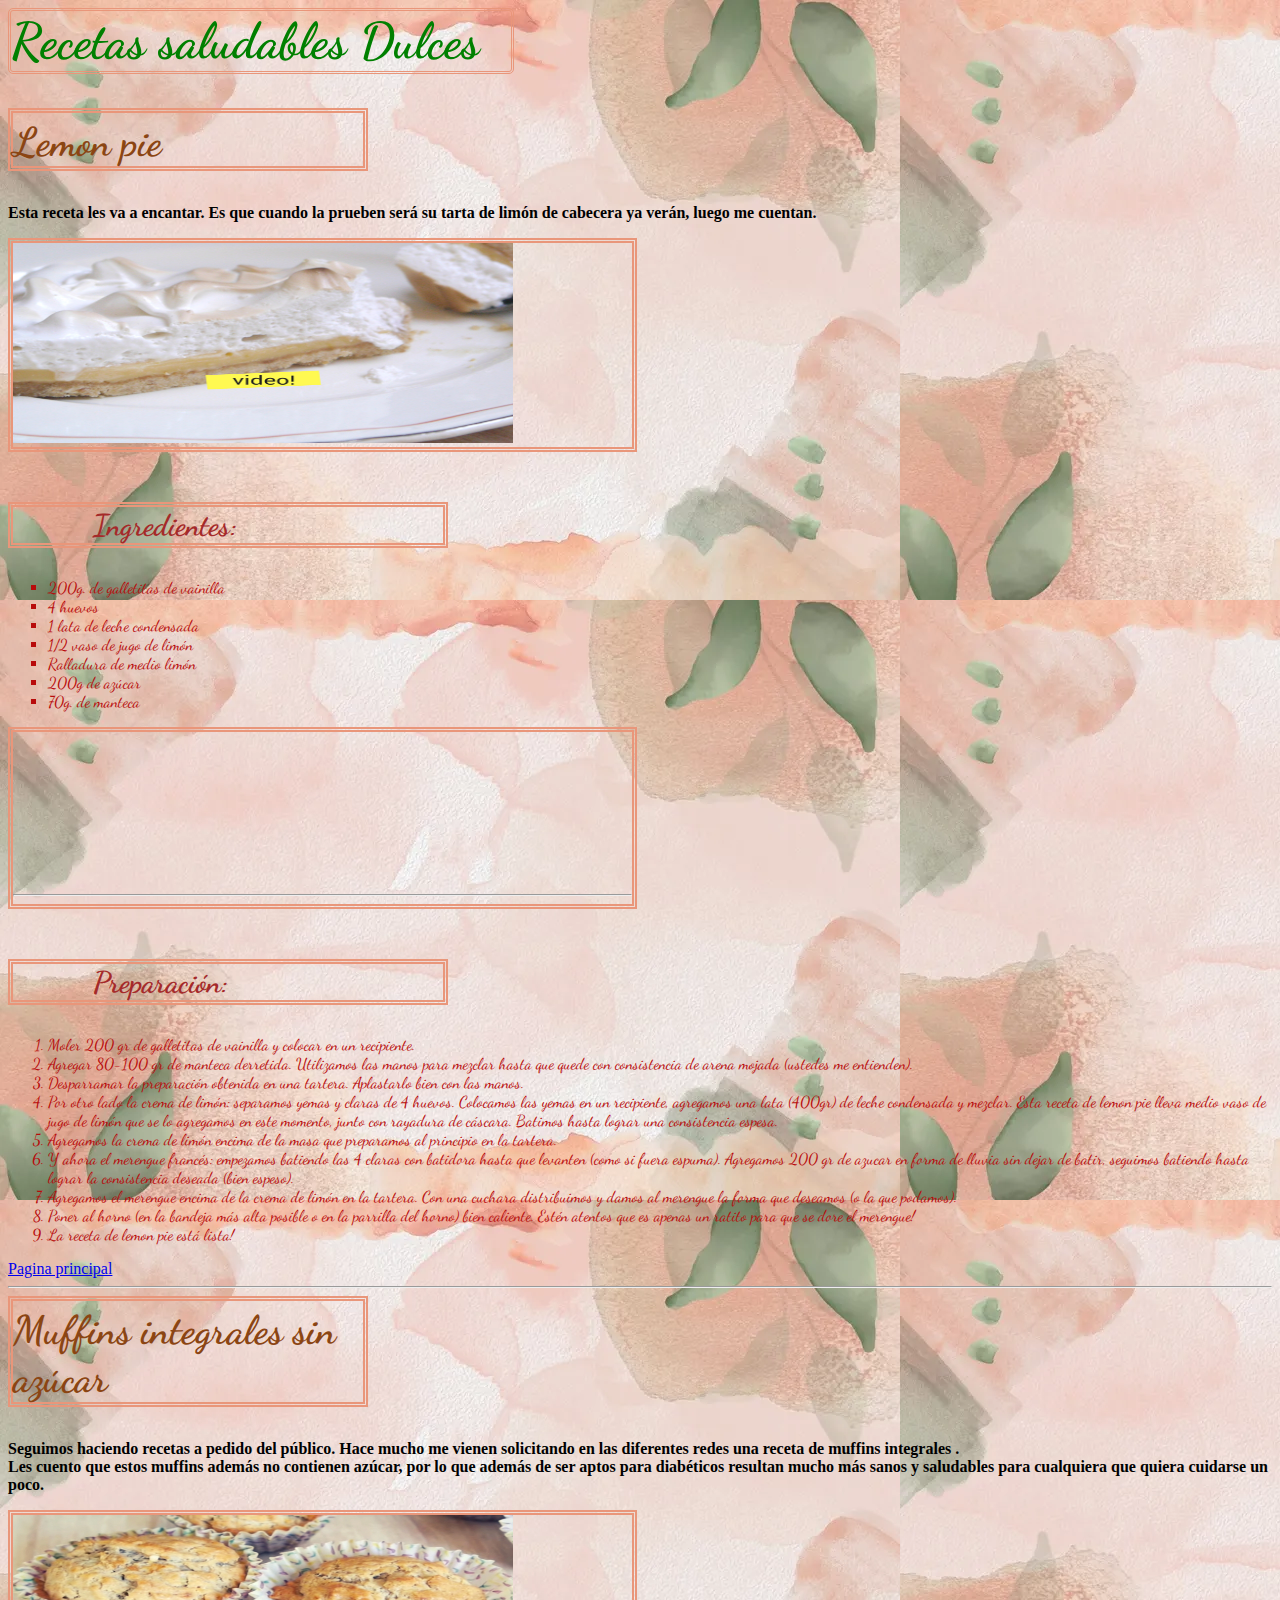
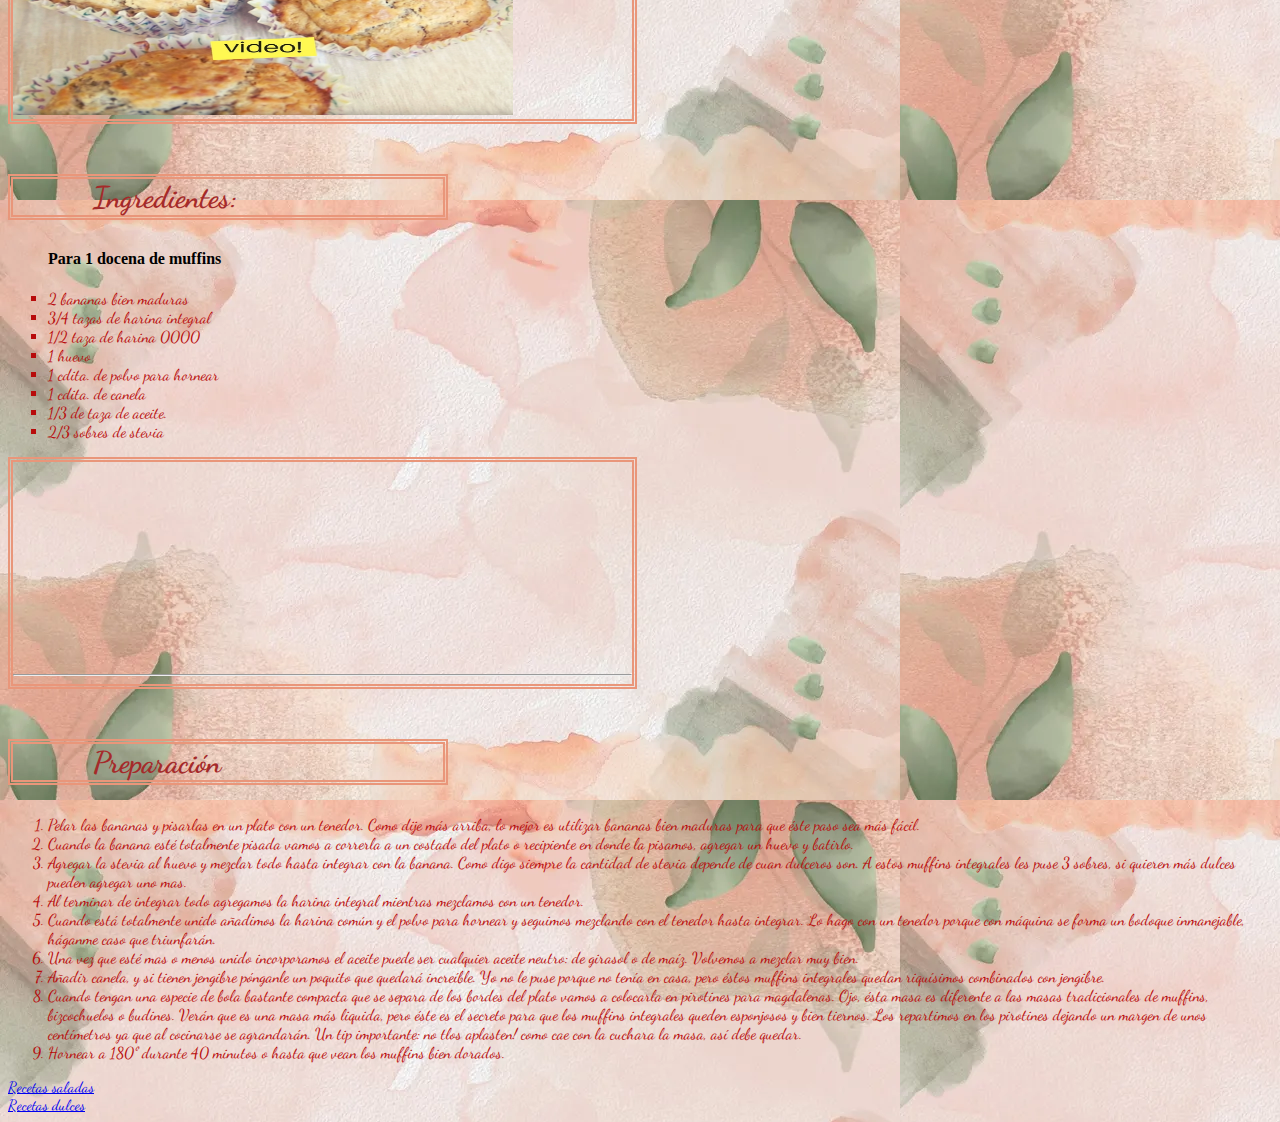
<file: Tarea 3/public/views/recetas dulces.html>
<!DOCTYPE html>
<html lang="en">
<head>
    <meta charset="UTF-8">
    <meta name="viewport" content="width=device-width, initial-scale=1.0">
    <link rel="stylesheet" href="../style.css">
    <title>Document</title>
</head>
<body>
    <h1>Recetas saludables Dulces</h1>
    <h2>Lemon pie </h2>
    <div class="colorverde">
    <p> <b>Esta receta les va a encantar. Es que cuando la prueben será su tarta de limón de cabecera ya verán, luego me cuentan.</b> </p>
</div> 
<div class="img">
    <img src="../img/lemon-pie-portada-web.jpg" width="500" height="200" alt="Imagen lemon pie">
</div>
    <h3>Ingredientes:</h3>
   <ul type="square">
    <li>200g. de galletitas de vainilla</li>
    <li>4 huevos</li>
    <li>1 lata de leche condensada</li>
    <li>1/2 vaso de jugo de limón</li>
    <li>Ralladura de medio limón</li>
    <li>200g de azúcar</li>
    <li>70g. de manteca</li>

   </ul>
   <div class="img">
    <iframe width="500" height="200%" src="https://www.youtube.com/embed/9yuxHcfTczw" title="Cómo hacer lemon pie FÁCIL Y RÁPIDO (receta de postre rápido!!!)" frameborder="0" allow="accelerometer; autoplay; clipboard-write; encrypted-media; gyroscope; picture-in-picture; web-share" referrerpolicy="strict-origin-when-cross-origin" allowfullscreen></iframe>
   <hr>
</div>
   <h3>Preparación:</h3>
    <ol type="1">
   <li>Moler 200 gr de galletitas de vainilla y colocar en un recipiente.</li>
   <li>Agregar 80-100 gr de manteca derretida. Utilizamos las manos para mezclar hasta que quede con consistencia de arena mojada (ustedes me entienden).</li>
   <li>Desparramar la preparación obtenida en una tartera. Aplastarlo bien con las manos.</li>
   <li>Por otro lado la crema de limón: separamos yemas y claras de 4 huevos. Colocamos las yemas en un recipiente, agregamos una lata (400gr) de leche condensada y mezclar. Esta receta de lemon pie lleva medio vaso de jugo de limón que se lo agregamos en este momento, junto con rayadura de cáscara. Batimos hasta lograr una consistencia espesa.</li>
   <li>Agregamos la crema de limón encima de la masa que preparamos al principio en la tartera.</li>
   <li>Y ahora el merengue francés: empezamos batiendo las 4 claras con batidora hasta que levanten (como si fuera espuma). Agregamos 200 gr de azucar en forma de lluvia sin dejar de batir, seguimos batiendo hasta lograr la consistencia deseada (bien espeso).</li>
   <li>Agregamos el merengue encima de la crema de limón en la tartera. Con una cuchara distribuimos y damos al merengue la forma que deseamos (o la que podamos).</li>
   <li>Poner al horno (en la bandeja más alta posible o en la parrilla del horno) bien caliente. Estén atentos que es apenas un ratito para que se dore el merengue!</li>
   <li>La receta de lemon pie está lista!</li>

</ol>
   <a href="../../index.html">Pagina principal</a>
   <hr>
   <h2> Muffins integrales sin azúcar</h2>
 <div class="colorverde">
   <p> <b>Seguimos haciendo recetas a pedido del público. Hace mucho me vienen solicitando en las diferentes redes una receta de muffins integrales .<br> Les cuento que estos muffins además no contienen azúcar, por lo que además de ser aptos para diabéticos resultan mucho más sanos y saludables para cualquiera que quiera cuidarse un poco. </b> </p>
</div>
<div class="img">
   <img src="../img/muffins-integrales.jpg" width="500xp" height="200" alt=" imagen muffins">
</div>
   <h3>Ingredientes:</h3>
     <ul type="square">
    <h4> Para 1 docena de muffins</h4> 
       <li>2 bananas bien maduras</li> 
        <li>3/4 tazas de harina integral</li>
        <li>1/2 taza de harina 0000</li>
        <li>1 huevo</li>
        <li> 1 cdita. de polvo para hornear</li>
        <li>1 cdita. de canela</li>
        <li>1/3 de taza de aceite.</li>
        <li>2/3 sobres de stevia</li>
    </ul>
      <div class="img">
    <iframe width="500" height="200" src="https://www.youtube.com/embed/TelEe8W5U6M" title="MUFFINS INTEGRALES SIN AZÚCAR ¡ESPONJOSOS! (magdalenas integrales)" frameborder="0" allow="accelerometer; autoplay; clipboard-write; encrypted-media; gyroscope; picture-in-picture; web-share" referrerpolicy="strict-origin-when-cross-origin" allowfullscreen></iframe>
    <hr>
</div>
    <h3>Preparación </h3>
    <ol type="1">
        <li>Pelar las bananas y pisarlas en un plato con un tenedor. Como dije más arriba, lo mejor es utilizar bananas bien maduras para que éste paso sea más fácil.</li>
        <li>Cuando la banana esté totalmente pisada vamos a correrla a un costado del plato o recipiente en donde la pisamos, agregar un huevo y batirlo.</li>
        <li>Agregar la stevia al huevo y mezclar todo hasta integrar con la banana. Como digo siempre la cantidad de stevia depende de cuan dulceros son. A estos muffins integrales les puse 3 sobres, si quieren más dulces pueden agregar uno mas.</li>
        <li>Al terminar de integrar todo agregamos la harina integral mientras mezclamos con un tenedor.</li>
        <li>Cuando está totalmente unido añadimos la harina común y el polvo para hornear y seguimos mezclando con el tenedor hasta integrar. Lo hago con un tenedor porque con máquina se forma un bodoque inmanejable, háganme caso que triunfarán.</li>
        <li>Una vez que esté mas o menos unido incorporamos el aceite puede ser cualquier aceite neutro: de girasol o de maíz. Volvemos a mezclar muy bien.</li>
        <li>Añadir canela, y si tienen jengibre pónganle un poquito que quedará increíble. Yo no le puse porque no tenía en casa, pero éstos muffins integrales quedan riquísimos combinados con jengibre.</li>
        <li>Cuando tengan una especie de bola bastante compacta que se separa de los bordes del plato vamos a colocarla en pirotines para magdalenas. Ojo, ésta masa es diferente a las masas tradicionales de muffins, bizcochuelos o budines. Verán que es una masa más liquida, pero éste es el secreto para que los muffins integrales queden esponjosos y bien tiernos. Los repartimos en los pirotines dejando un margen de unos centímetros ya que al cocinarse se agrandarán. Un tip importante: no tlos aplasten! como cae con la cuchara la masa, así debe quedar.</li>
        <li>Hornear a 180º durante 40 minutos o hasta que vean los muffins bien dorados.</li>
    </ol>
   <div class="colorcyan">
<a href="../views/Recetas saladas.html">Recetas saladas </a><br>

   <a href="public/views/Recetas dulces.html">Recetas dulces </a><br>
</div>
</body>
</html>
</file>
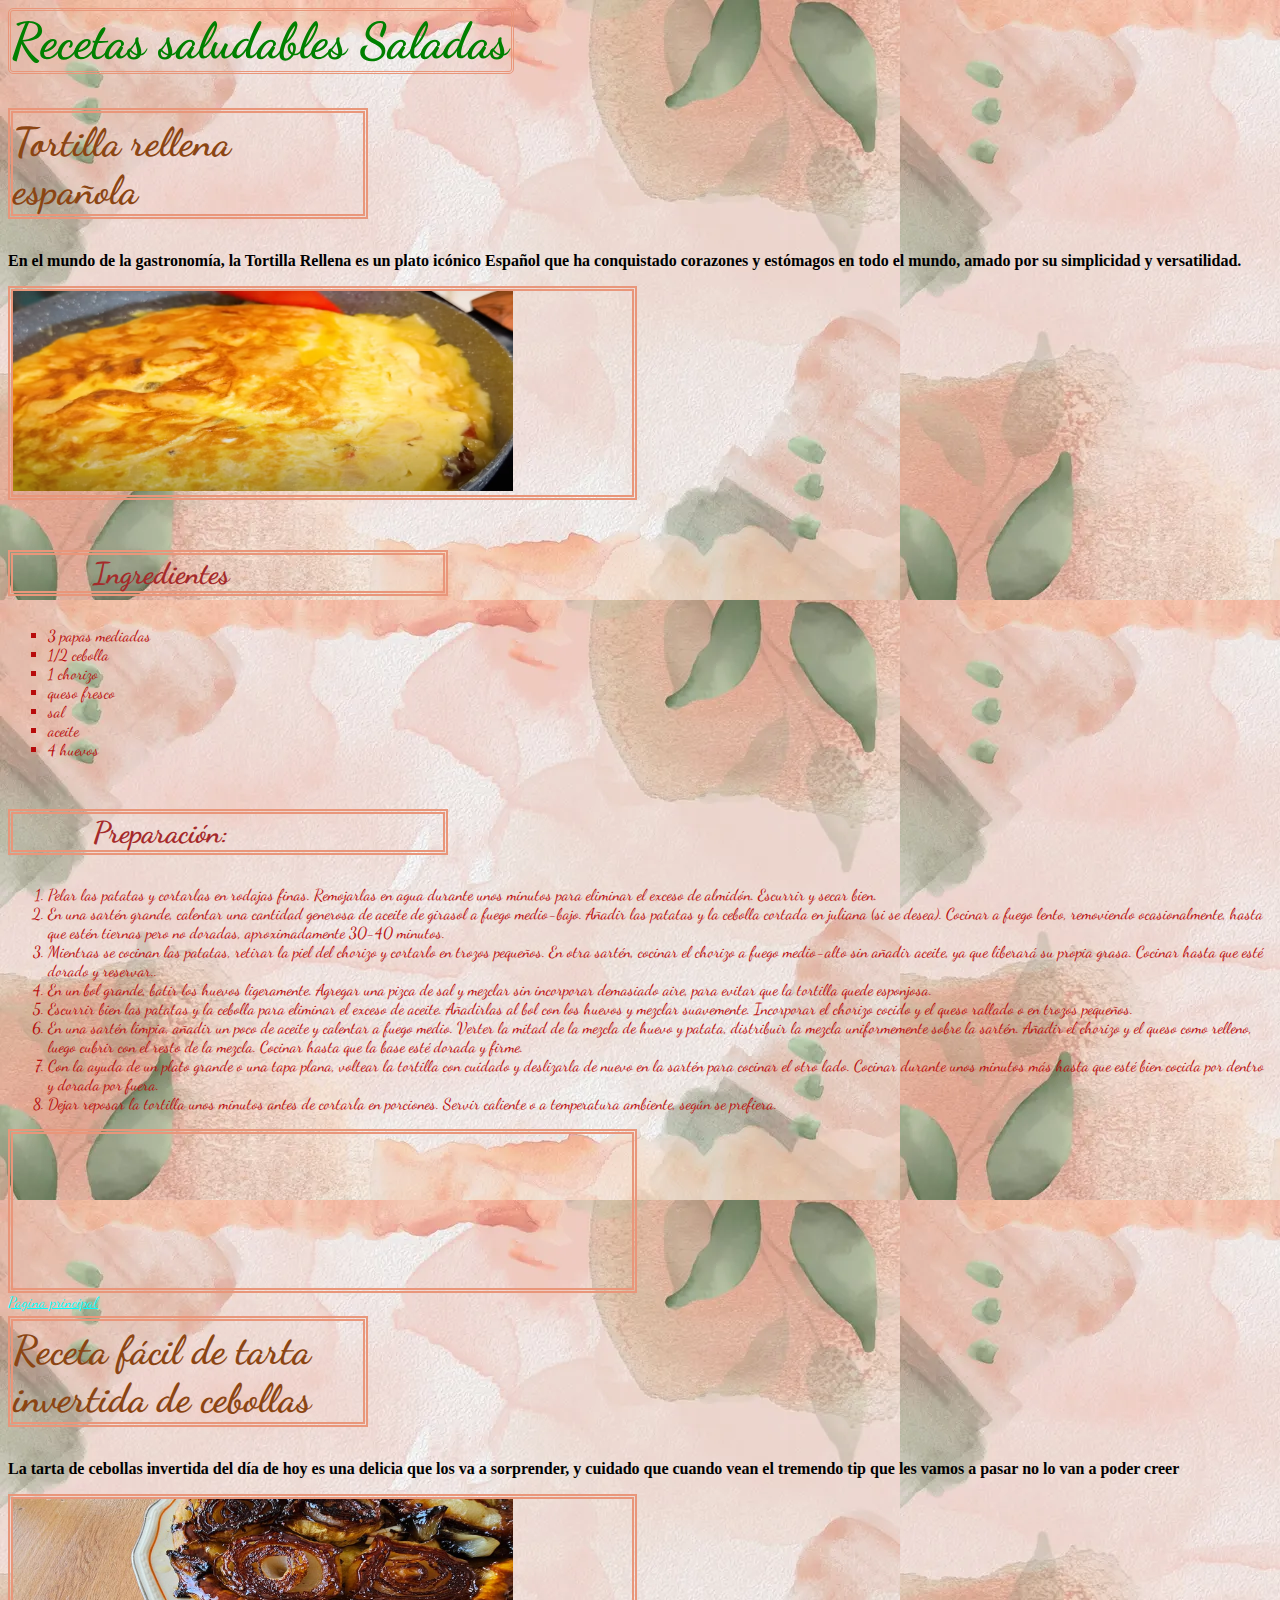
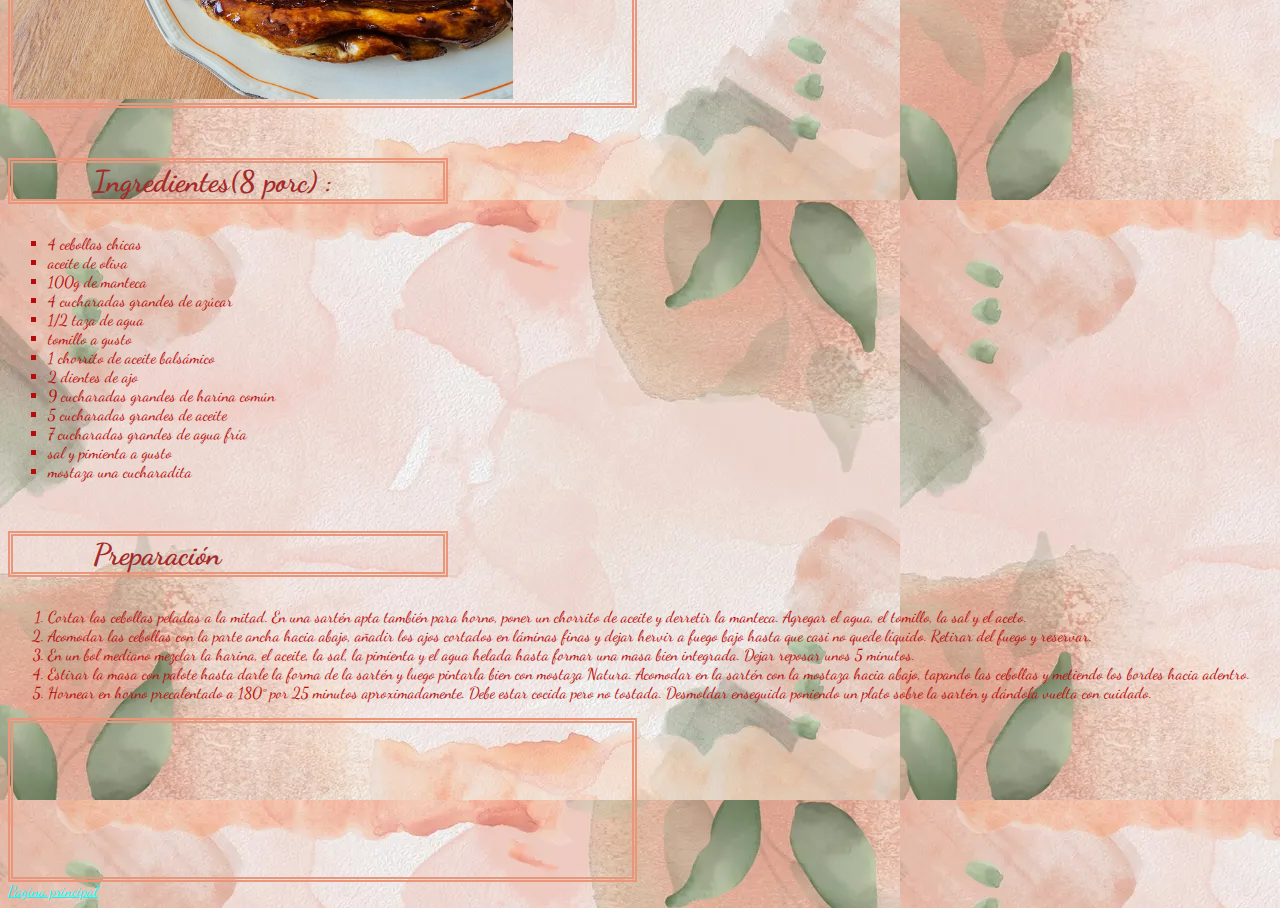
<file: Tarea 3/public/views/recetas saladas.html>
<!DOCTYPE html>
<html lang="en">
<head>
    <meta charset="UTF-8">
    <meta name="viewport" content="width=device-width, initial-scale=1.0">
    <link rel="stylesheet" href="../style.css">
    <title>Document</title>
</head>
<body>
    <h1>Recetas saludables Saladas </h1>
    <h2>Tortilla rellena española</h2>
   <div class="colorverde">
    <p ><b>En el mundo de la gastronomía, la Tortilla Rellena es un plato icónico Español que ha conquistado corazones y estómagos en todo el mundo, amado por su simplicidad y versatilidad.</b></p>
</div>
<div class="img">
    <img src="../img/tortilla-rellena-espanola.jpg" width="500" height="200" alt="Tortilla Española">
</div>
    <h3>Ingredientes</h3>

    <ul type="square">
        <li>3 papas mediadas</li>
        <li>1/2 cebolla</li>
        <li>1 chorizo</li>
        <li>queso fresco</li>
        <li>sal</li>
        <li>aceite</li>
        <li>4 huevos</li>
    
       </ul>
       
       <h3>Preparación:</h3>
       <ol type="1">
        <li>Pelar las patatas y cortarlas en rodajas finas. Remojarlas en agua durante unos minutos para eliminar el exceso de almidón. Escurrir y secar bien.</li>
        <li>En una sartén grande, calentar una cantidad generosa de aceite de girasol a fuego medio-bajo. Añadir las patatas y la cebolla cortada en juliana (si se desea). Cocinar a fuego lento, removiendo ocasionalmente, hasta que estén tiernas pero no doradas, aproximadamente 30-40 minutos.</li>
        <li>Mientras se cocinan las patatas, retirar la piel del chorizo y cortarlo en trozos pequeños. En otra sartén, cocinar el chorizo a fuego medio-alto sin añadir aceite, ya que liberará su propia grasa. Cocinar hasta que esté dorado y reservar.. </li>
        <li>En un bol grande, batir los huevos ligeramente. Agregar una pizca de sal y mezclar sin incorporar demasiado aire, para evitar que la tortilla quede esponjosa.</li>
        <li>Escurrir bien las patatas y la cebolla para eliminar el exceso de aceite. Añadirlas al bol con los huevos y mezclar suavemente. Incorporar el chorizo cocido y el queso rallado o en trozos pequeños.</li>
        <li>En una sartén limpia, añadir un poco de aceite y calentar a fuego medio. Verter la mitad de la mezcla de huevo y patata, distribuir la mezcla uniformemente sobre la sartén. Añadir el chorizo y el queso como relleno, luego cubrir con el resto de la mezcla. Cocinar hasta que la base esté dorada y firme.</li>
        <li>Con la ayuda de un plato grande o una tapa plana, voltear la tortilla con cuidado y deslizarla de nuevo en la sartén para cocinar el otro lado. Cocinar durante unos minutos más hasta que esté bien cocida por dentro y dorada por fuera.</li>
        <li>Dejar reposar la tortilla unos minutos antes de cortarla en porciones. Servir caliente o a temperatura ambiente, según se prefiera.</li>
       </ol>
       <div class="img">
    <iframe width="500" height="200%" src="https://www.youtube.com/embed/TquHaxfRyi4" title="Tortilla rellena y 3 consejos para hacer tortilla que nunca había escuchado ft. La Cocina del Pirata" frameborder="0" allow="accelerometer; autoplay; clipboard-write; encrypted-media; gyroscope; picture-in-picture; web-share" referrerpolicy="strict-origin-when-cross-origin" allowfullscreen></iframe>
</div>
    <a id="colorazul" href="../../index.html">Pagina principal</a>

<h2> Receta fácil de tarta invertida de cebollas</h2>
<div class="colorverde">
<p> <b>La tarta de cebollas invertida del día de hoy es una delicia que los va a sorprender, y cuidado que cuando vean el tremendo tip que les vamos a pasar no lo van a poder creer</b>  </p>
</div>
<div class="img">
<img src="../img/receta-facil-de-tarta-invertida-de-cebollas-1.jpg" width="500" height="200" alt="Tarta cebolla">
</div>
<h3>Ingredientes(8 porc) :</h3>
  <ul type="square">
<li>4 cebollas chicas</li>
<li>aceite de oliva</li>
<li>100g de manteca</li>
<li>4 cucharadas grandes de azúcar</li>
<li>1/2 taza de agua</li>
<li>tomillo a gusto</li>
<li>1 chorrito de aceite balsámico</li>
<li>2 dientes de ajo</li>
<li>9 cucharadas grandes de harina común</li>
<li>5 cucharadas grandes de aceite</li>
<li>7 cucharadas grandes de agua fría</li>  
<li>sal y pimienta a gusto</li>
<li>mostaza una cucharadita</li>
</ul>
<h3>Preparación </h3>
<ol type="1">
<li>Cortar las cebollas peladas a la mitad. En una sartén apta también para horno, poner un chorrito de aceite y derretir la manteca. Agregar el agua, el tomillo, la sal y el aceto.</li>
<li>Acomodar las cebollas con la parte ancha hacia abajo, añadir los ajos cortados en láminas finas y dejar hervir a fuego bajo hasta que casi no quede líquido. Retirar del fuego y reservar.</li>
<li>En un bol mediano mezclar la harina, el aceite, la sal, la pimienta y el agua helada hasta formar una masa bien integrada. Dejar reposar unos 5 minutos. </li>
<li>Estirar la masa con palote hasta darle la forma de la sartén y luego pintarla bien con mostaza Natura. Acomodar en la sartén con la mostaza hacia abajo, tapando las cebollas y metiendo los bordes hacia adentro. </li>
<li>Hornear en horno precalentado a 180° por 25 minutos aproximadamente. Debe estar cocida pero no tostada. Desmoldar enseguida poniendo un plato sobre la sartén y dándola vuelta con cuidado.</li>

</ol>
<div class="img">
<iframe width="500" height="200%" src="https://www.youtube.com/embed/I1eBZ5WPjHg" title="Intento hacer una Tarta de Cebollas invertida" frameborder="0" allow="accelerometer; autoplay; clipboard-write; encrypted-media; gyroscope; picture-in-picture; web-share" referrerpolicy="strict-origin-when-cross-origin" allowfullscreen></iframe>
</div>

<a id="colorred" href="../../index.html">Pagina principal</a>
</body>
</html>
</file>
<file: Tarea 3/public/style.css>
@import url('https://fonts.googleapis.com/css2?family=Dancing+Script:wght@400..700&display=swap');

body{
    background-image: url(../public/img/pink-and-green-background-kh6mk5c6shpjqzfz.webp)
   ;
}

h1 {font-family: "Dancing Script", cursive;

    color: green;
    font-size: 50px;
    border-style: double ;
    border-color: darksalmon;
    border-radius: 5px;
    width: 500px;
    padding: auto;
    margin-top: 5px;
}
h2 {
    font-family: "Dancing Script", cursive  ;

    color:saddlebrown ;
    font-size: 40px;
    border: 5px darksalmon double ;
    padding-top: 5px ;
    margin-top: 5px;
    width: 350px;
}
h3 {
    font-family: "Dancing Script", cursive;
    color: brown;
    font-size: 30px;
    border: 5px darksalmon double ;
    padding-left: 80px;
    margin-top: 50px;
    width: 350px;
}
.colorlila{
    font-family: "Dancing Script", cursive;

color: blueviolet;
}
li{
    font-family: "Dancing Script", cursive;

    color: rgba(184, 11, 11,100%);
}
.colorverde{
    font-family: "Dancing Script", cursive green;

} /* si se aplica el cambio de fuente pero no el color */
.colorcyan{ 
    font-family: "Dancing Script", cursive ;
    font-size: 15px;
    color: aqua;

}
#colorred{
    font-family: "Dancing Script", cursive ;
font-size: 15px;
color:cyan;
}
#colorazul{
    font-family: "Dancing Script", cursive ;
font-size: 15px ;
color: cyan;

    
}
.img {
    border: 5px darksalmon double;
    height: 50%;
    width: 49%;
}
</file>
